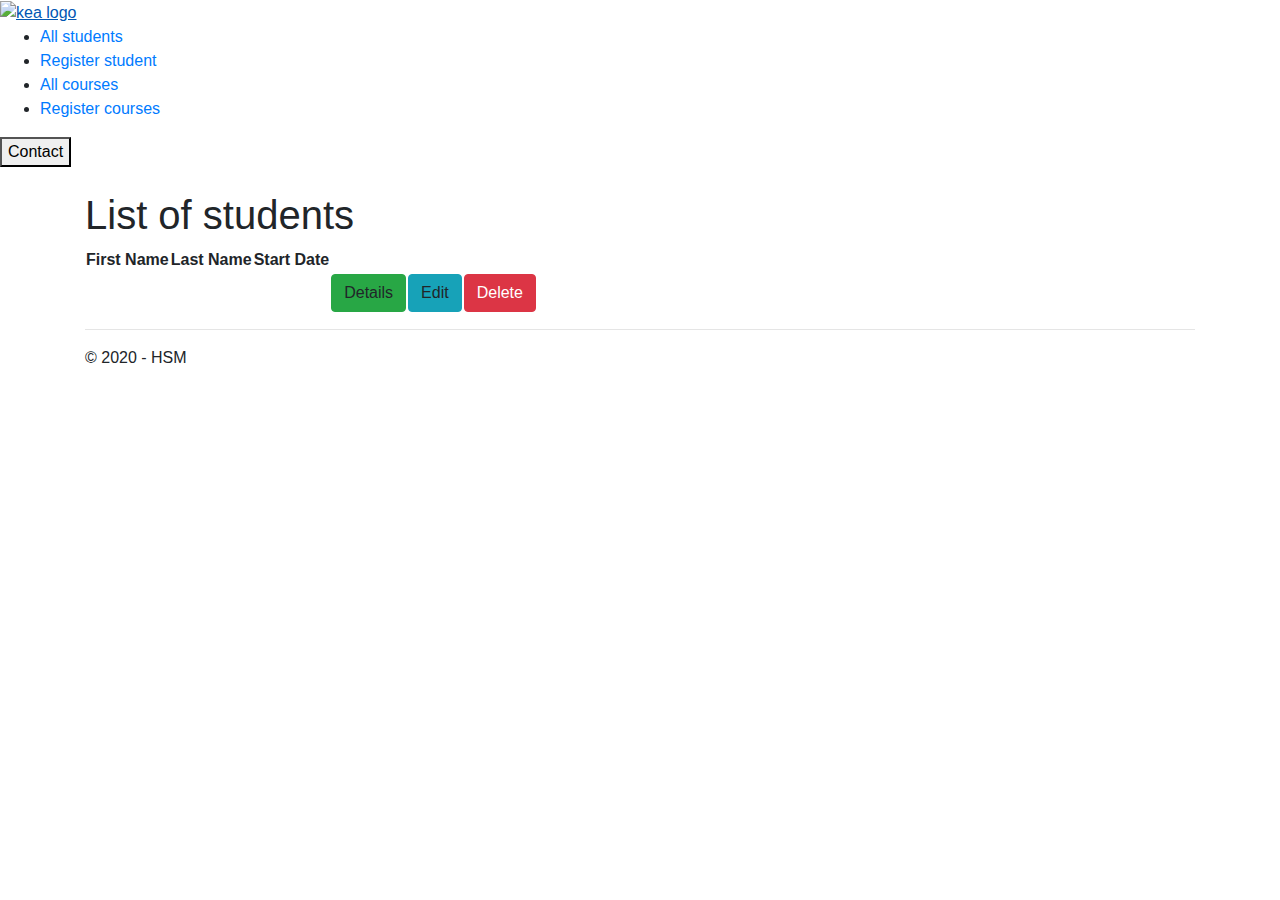
<file: student-administration-system1/src/main/resources/templates/index.html>
<!DOCTYPE html>
<html lang="en" xmlns:th="http://www.w3.org/1999/xhtml">
<head>
    <meta charset="UTF-8">
    <title>All students</title>
    <meta name="viewport" content="width=device-width, initial-scale=1">
    <link rel="stylesheet" href="https://maxcdn.bootstrapcdn.com/bootstrap/4.0.0/css/bootstrap.min.css" integrity="sha384-Gn5384xqQ1aoWXA+058RXPxPg6fy4IWvTNh0E263XmFcJlSAwiGgFAW/dAiS6JXm" crossorigin="anonymous">


    <link th:href="@{style.css}" rel="stylesheet"/>


</head>
<body>

<header class="head">

        <a href="/"><img class="logo" th:src="@{/img/stud-logo.png}" alt="kea logo"/></a>

        <nav>

            <ul class="nav_links">
                <li><a href="/">All students</a></li>
                <li><a href="/createstudent">Register student</a></li>
                <li><a href="/courses">All courses</a></li>
                <li><a href="/createcourse">Register courses</a></li>
            </ul>

        </nav>

        <a href="/contact"><button class="contact_button" >Contact</button></a>

</header>

<div class="container">

<main>
    <br/>
    <h1>List of students</h1>
    <table>
        <tr>
            <th>First Name</th>
            <th>Last Name</th>
            <th>Start Date</th>
        </tr>


            <tr th:each="student:${list}">

                <td th:text="${student.firstName}"></td>
                <td th:text="${student.lastName}"></td>
                <td th:text="${student.startDate}"></td>
                <td><a th:href="@{'/details' + ${student.cpr}}" class="btn btn-success">Details</a></td>
                <td><a th:href="@{'/editstudent' + ${student.cpr}}" class="btn btn-info">Edit</a></td>
                <!--<td><a th:href="@{'/delete/' + ${student.cpr}}" class="btn btn-danger">Delete</a></td>-->
                <td><a href="${pageContext.request.contextPath }" th:href=" @{'/delete/' + ${student.cpr}}" class="btn btn-danger" onclick="return confirm('Are you sure you want to delete this student?')">Delete</a></td>
            </tr>
    </table>
</main>

<footer>
    <hr/>
    <p>© 2020 - HSM</p>
</footer>

</div>

</body>
</html>
</file>
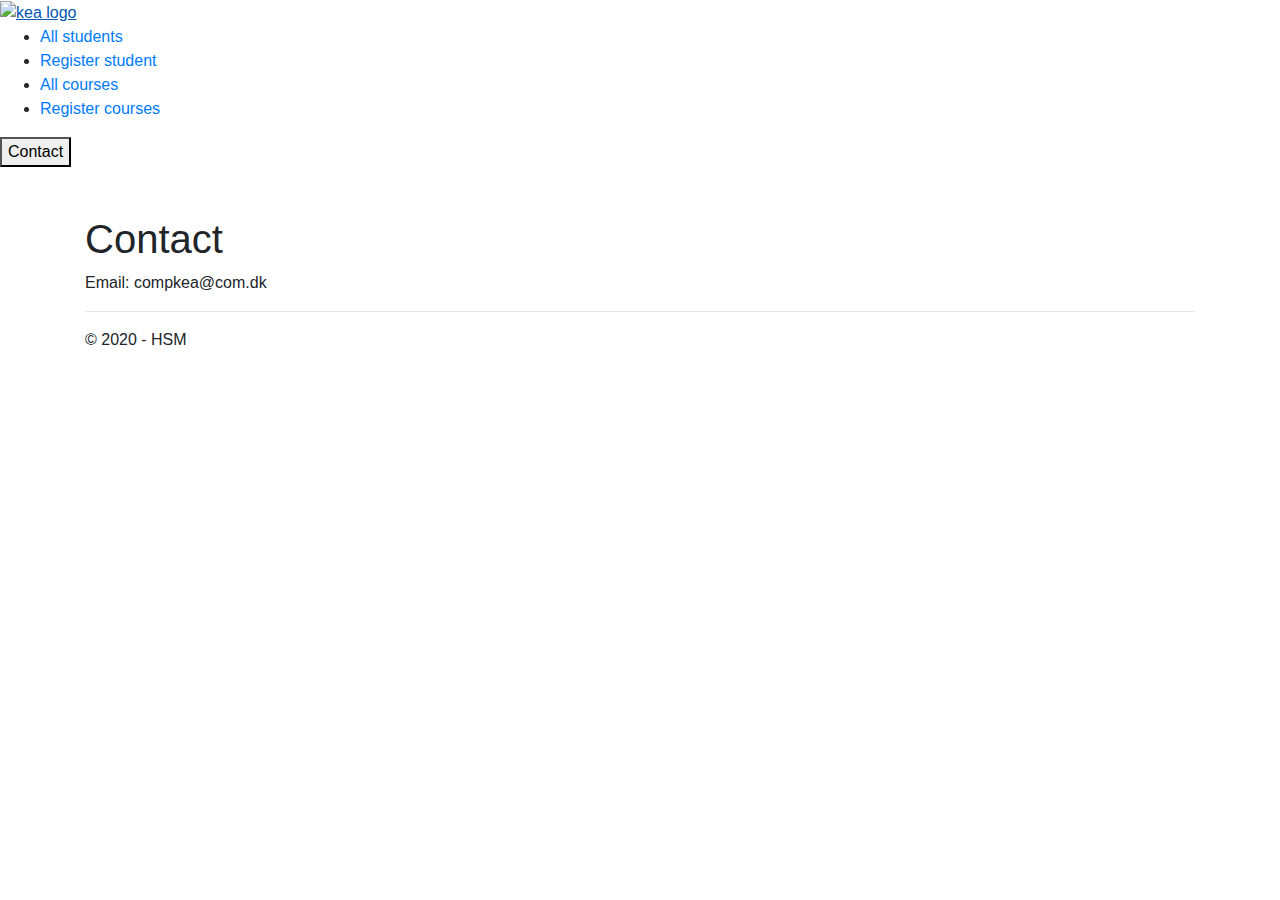
<file: student-administration-system1/src/main/resources/templates/contact.html>
<!DOCTYPE html>
<html lang="en" xmlns:th="http://www.thymeleaf.org">
<head>
    <meta charset="UTF-8">
    <title>contact</title>

    <meta name="viewport" content="width=device-width, initial-scale=1">

    <link th:href="@{style.css}" rel="stylesheet"/>
    <link rel="stylesheet" href="https://maxcdn.bootstrapcdn.com/bootstrap/4.0.0/css/bootstrap.min.css" integrity="sha384-Gn5384xqQ1aoWXA+058RXPxPg6fy4IWvTNh0E263XmFcJlSAwiGgFAW/dAiS6JXm" crossorigin="anonymous">


</head>
<body>

<header class="head">

    <a href="/"><img class="logo" th:src="@{/img/stud-logo.png}" alt="kea logo"/></a>

    <nav>

        <ul class="nav_links">
            <li><a href="/">All students</a></li>
            <li><a href="/createstudent">Register student</a></li>
            <li><a href="/courses">All courses</a></li>
            <li><a href="/createcourse">Register courses</a></li>
        </ul>

    </nav>

    <a href="/contact"><button class="contact_button" >Contact</button></a>

</header>

<div class="container">

<main>
    <br/>
    <br/>



        <h1>Contact</h1>
        <p>Email: compkea@com.dk</p>


        <footer>
            <hr/>
            <p>© 2020 - HSM</p>
        </footer>

</main>

</div>



</body>
</html>
</file>
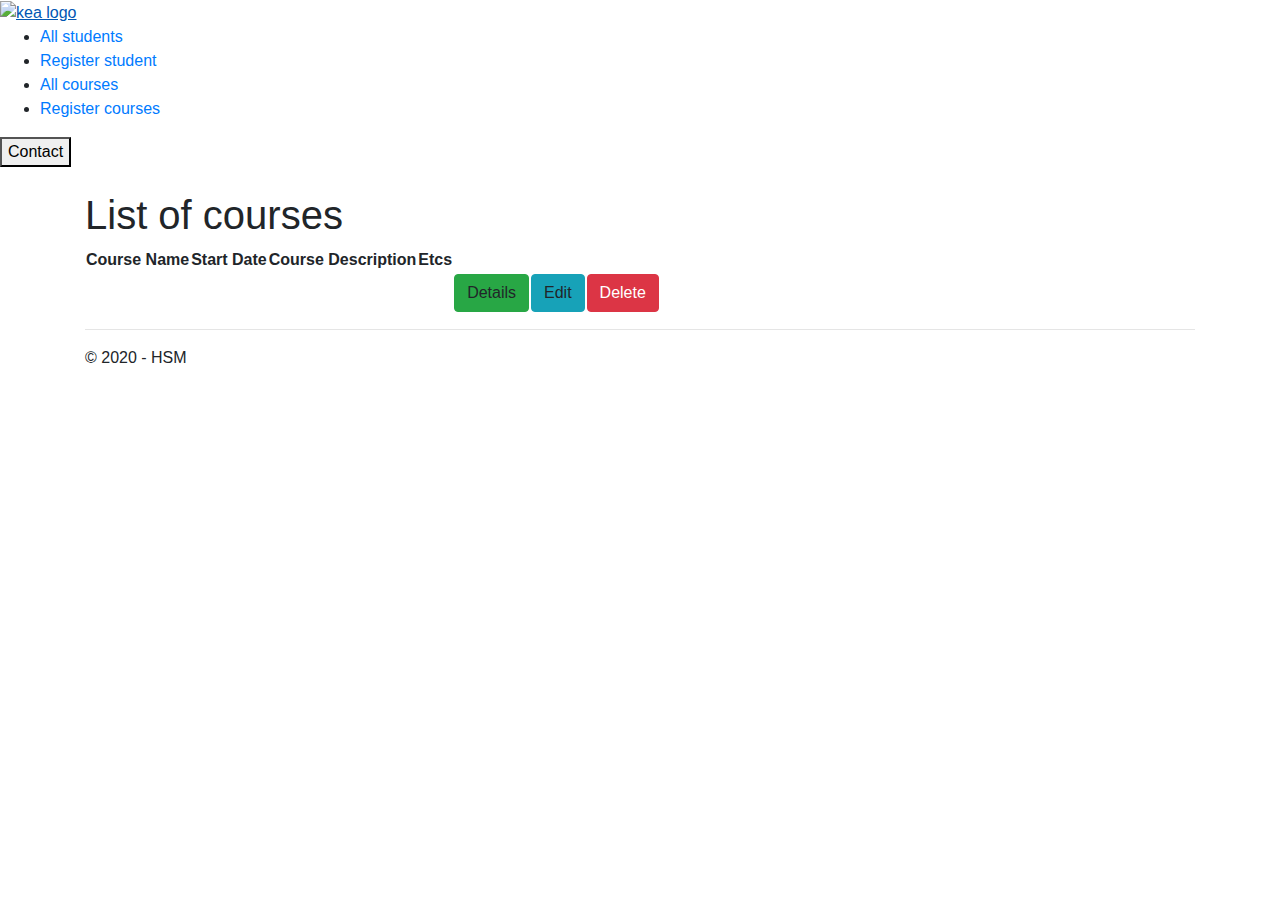
<file: student-administration-system1/src/main/resources/templates/Course/allcourses.html>
<!DOCTYPE html>
<html lang="en" xmlns:th="http://www.w3.org/1999/xhtml">
<head>
    <meta charset="UTF-8">
    <title>All Courses</title>
    <meta name="viewport" content="width=device-width, initial-scale=1">
    <link rel="stylesheet" href="https://maxcdn.bootstrapcdn.com/bootstrap/4.0.0/css/bootstrap.min.css" integrity="sha384-Gn5384xqQ1aoWXA+058RXPxPg6fy4IWvTNh0E263XmFcJlSAwiGgFAW/dAiS6JXm" crossorigin="anonymous">


    <link th:href="@{style.css}" rel="stylesheet"/>

</head>
<body>



<header class="head">

    <a href="/"><img class="logo" th:src="@{/img/stud-logo.png}" alt="kea logo"/></a>

    <nav>

        <ul class="nav_links">
            <li><a href="/">All students</a></li>
            <li><a href="/createstudent">Register student</a></li>
            <li><a href="/courses">All courses</a></li>
            <li><a href="/createcourse">Register courses</a></li>
        </ul>

    </nav>

    <a href="/contact"><button class="contact_button" >Contact</button></a>

</header>

<div class="container">

    <main>

        <br/>
        <h1>List of courses</h1>

        <table>
            <tr>
                <th>Course Name</th>
                <th>Start Date</th>
                <th>Course Description</th>
                <th>Etcs</th>

            </tr>
            <tr th:each="course:${list}">

                <td th:text="${course.courseName}"></td>
                <td th:text="${course.startDate}"></td>
                <td th:text="${course.courseDescription}"></td>
                <td th:text="${course.etcs}"></td>

                <td><a th:href="@{'/courseDetails' + ${course.courseID}}" class="btn btn-success">Details</a></td>
                <td><a th:href="@{'/editCourse' + ${course.courseID}}" class="btn btn-info">Edit</a></td>
                <td><a href="${pageContext.request.contextPath }" th:href=" @{'/deleteCourses' + ${course.courseID}}" class="btn btn-danger" onclick="return confirm('Are you sure you want to delete this course?')">Delete</a></td>

            </tr>
        </table>
    </main>
    <hr/>
    <footer>
        <p>© 2020 - HSM</p>
    </footer>
</div>
</file>
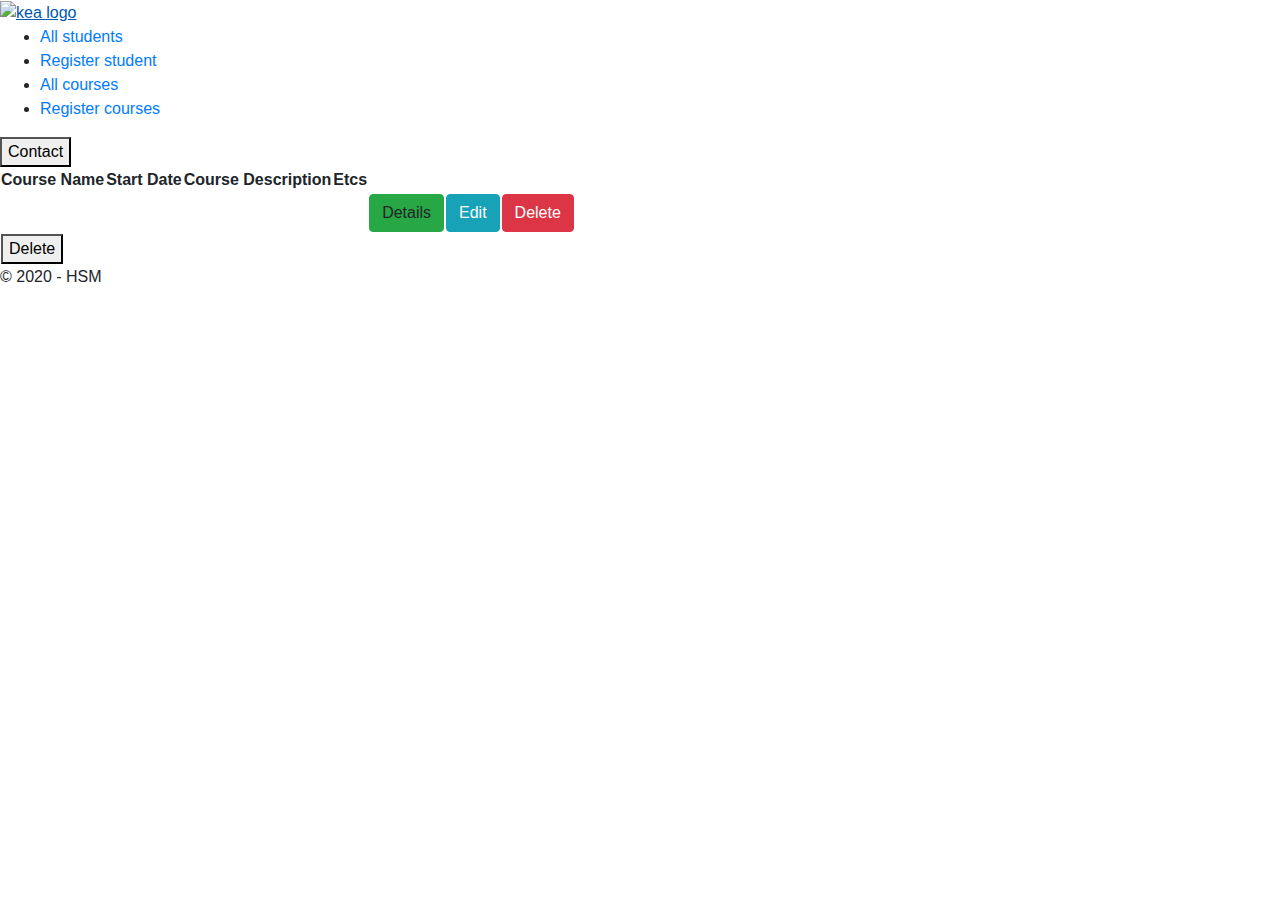
<file: student-administration-system1/src/main/resources/templates/Course/allstudents.html>
<!DOCTYPE html>
<html lang="en" xmlns:th="http://www.w3.org/1999/xhtml">
<head>
    <meta charset="UTF-8">
    <title>Title</title>
    <meta name="viewport" content="width=device-width, initial-scale=1">
    <link rel="stylesheet" href="https://maxcdn.bootstrapcdn.com/bootstrap/4.0.0/css/bootstrap.min.css" integrity="sha384-Gn5384xqQ1aoWXA+058RXPxPg6fy4IWvTNh0E263XmFcJlSAwiGgFAW/dAiS6JXm" crossorigin="anonymous">


    <link th:href="@{style.css}" rel="stylesheet"/>

</head>
<body>
    <header class="head">

        <a href="/"><img class="logo" th:src="@{/img/stud-logo.png}" alt="kea logo"/></a>
        <nav>
            <ul class="nav_links">
                <li><a href="/">All students</a></li>
                <li><a href="/createstudent">Register student</a></li>
                <li><a href="#">All courses</a></li>
                <li><a href="#">Register courses</a></li>
            </ul>
        </nav>

        <a href="/contact"><button class="contact_button" >Contact</button></a>


    </header>



    <main>
        <table>
            <tr>
                <th>Course Name</th>
                <th>Start Date</th>
                <th>Course Description</th>
                <th>Etcs</th>

            </tr>



            <tr th:each="course:${list}">

                <td th:text="${course.courseName}"></td>
                <td th:text="${course.startDate}"></td>
                <td th:text="${course.courseDescription}"></td>
                <td th:text="${course.etcs}"></td>

                <td><a th:href="@{'/details' + ${course.courseID}}" class="btn btn-success">Details</a></button></td>
                <td><a href="/editstudent" class="btn btn-info">Edit</a></td>
                <!--<td><a th:href="@{'/delete/' + ${student.cpr}}" class="btn btn-danger">Delete</a></td>-->
                <td><a href="${pageContext.request.contextPath }" th:href=" @{'/delete/' + ${student.cpr}}" class="btn btn-danger" onclick="return confirm('Are you sure you want to delete this student?')">Delete</a></td>


            <tr th:each="student : ${students}">
                <td><a th:href="@{/deleteCourse/{courseID}(courseID=${course.courseID})}"><button>Delete</button></a></td>
            </tr>
        </table>
    </main>

    <footer>
        <p>© 2020 - HSM</p>
    </footer>
</file>
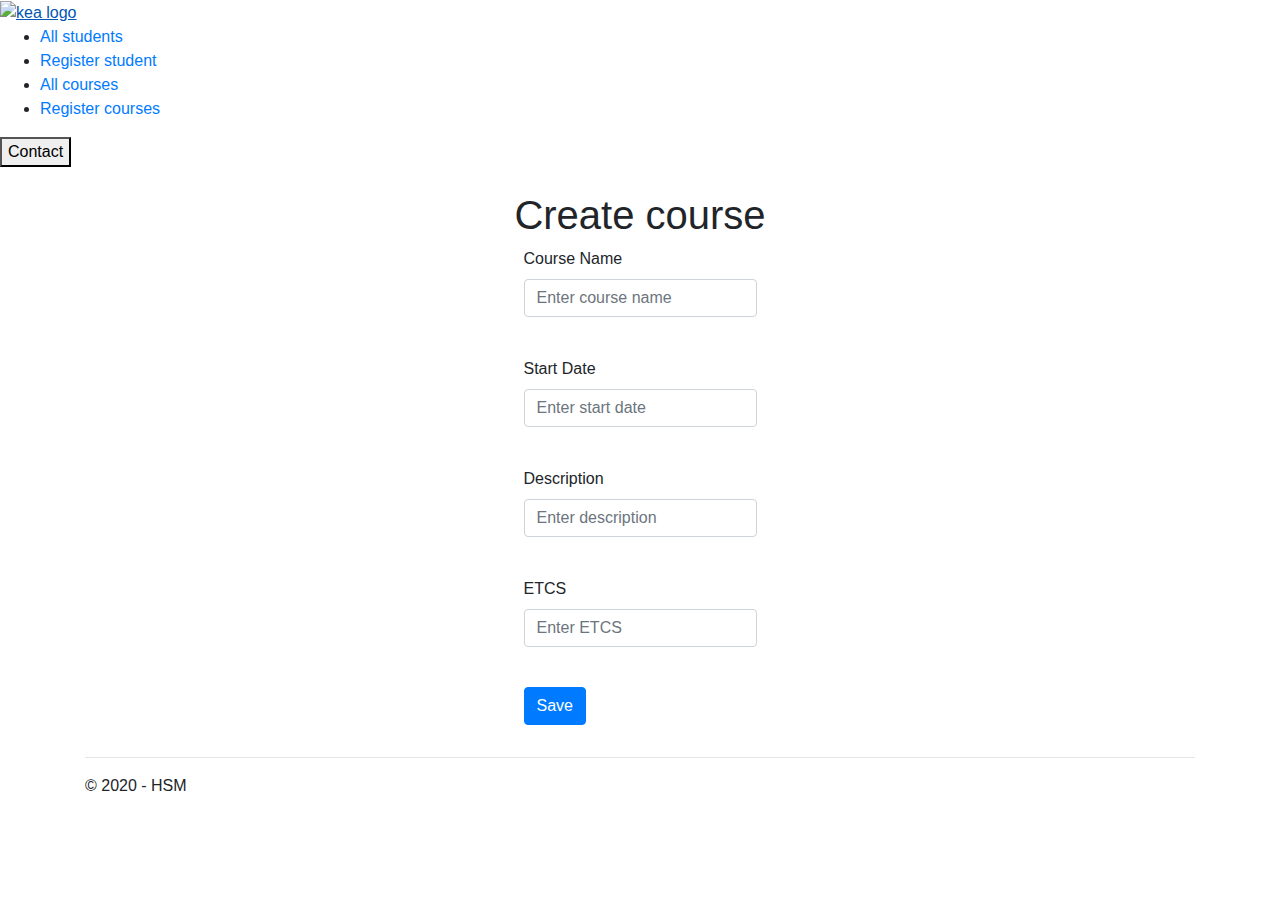
<file: student-administration-system1/src/main/resources/templates/Course/create.html>
<!DOCTYPE html>
<html lang="en" xmlns:th="http://www.w3.org/1999/xhtml">
<head>
    <meta charset="UTF-8">
    <title>Create student</title>
    <meta name="viewport" content="width=device-width, initial-scale=1">
    <link th:href="@{style.css}" rel="stylesheet"/>
    <link rel="stylesheet" href="https://maxcdn.bootstrapcdn.com/bootstrap/4.0.0/css/bootstrap.min.css" integrity="sha384-Gn5384xqQ1aoWXA+058RXPxPg6fy4IWvTNh0E263XmFcJlSAwiGgFAW/dAiS6JXm" crossorigin="anonymous">
</head>
<body>
<header class="head">

    <a href="/"><img class="logo" th:src="@{/img/stud-logo.png}" alt="kea logo"/></a>

    <nav>

        <ul class="nav_links">
            <li><a href="/">All students</a></li>
            <li><a href="/createstudent">Register student</a></li>
            <li><a href="/courses">All courses</a></li>
            <li><a href="/createcourse">Register courses</a></li>
        </ul>

    </nav>

    <a href="/contact"><button class="contact_button" >Contact</button></a>

</header>

<br/>
<div class="row justify-content-center"><h1>Create course</h1></div>

<div class="row justify-content-center">
    <form action="/courseCreated" method="post">

        <div class="form-group">
            <label for="name">Course Name</label><br/>
            <input type="text" name="courseName" id="name" placeholder="Enter course name" class="form-control" required><br/>
        </div>

        <div class="form-group">
            <label for="last">Start Date</label><br/>
            <input type="text" name="startDate" id="last" placeholder="Enter start date" class="form-control" required><br/>
        </div>

        <div class="form-group">
            <label for="start">Description</label><br/>
            <input type="text" name="courseDescription" id="start" placeholder="Enter description" class="form-control" required><br/>
        </div>

        <div class="form-group">
            <label for="id">ETCS</label><br/>
            <input type="number" name="etcs" id="id" placeholder="Enter ETCS" class="form-control" required><br/>
        </div>

        <div class="form-group">
            <button type="submit" class="btn btn-primary" name="save">Save</button>
        </div>
    </form>
</div>

<div class="container">
    <footer>
        <hr/>
        <p>© 2020 - HSM</p>
    </footer>
</div>

</body>
</html>
</file>
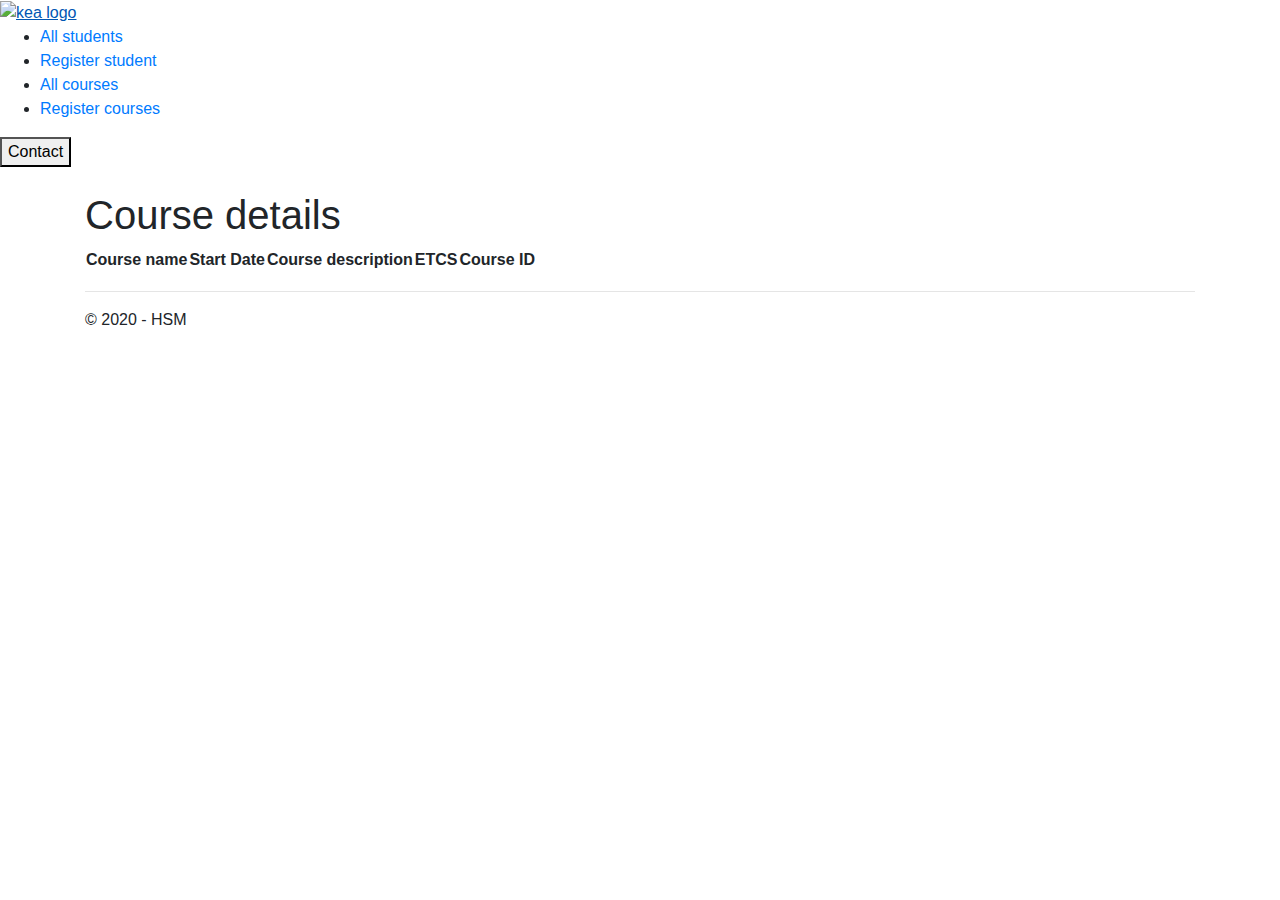
<file: student-administration-system1/src/main/resources/templates/Course/details.html>
<!DOCTYPE html>
<html lang="en" xmlns:th="http://www.w3.org/1999/xhtml">
<head>
    <meta charset="UTF-8">
    <title>Course details</title>
    <meta name="viewport" content="width=device-width, initial-scale=1">
    <link th:href="@{style.css}" rel="stylesheet"/>
    <link rel="stylesheet" href="https://maxcdn.bootstrapcdn.com/bootstrap/4.0.0/css/bootstrap.min.css" integrity="sha384-Gn5384xqQ1aoWXA+058RXPxPg6fy4IWvTNh0E263XmFcJlSAwiGgFAW/dAiS6JXm" crossorigin="anonymous"

</head>
<body>

<header class="head">

    <a href="/"><img class="logo" th:src="@{/img/stud-logo.png}" alt="kea logo"/></a>

    <nav>

        <ul class="nav_links">
            <li><a href="/">All students</a></li>
            <li><a href="/createstudent">Register student</a></li>
            <li><a href="/courses">All courses</a></li>
            <li><a href="/createcourse">Register courses</a></li>
        </ul>

    </nav>

    <a href="/contact"><button class="contact_button" >Contact</button></a>

</header>

<div class="container">
    <br/>
    <h1>Course details</h1>

    <table>
        <tr>
            <th>Course name</th>
            <th>Start Date</th>
            <th>Course description</th>
            <th>ETCS</th>
            <th>Course ID</th>
        </tr>
        <tr>
            <td th:text="${courseName}"></td>
            <td th:text="${startDate}"></td>
            <td th:text="${description}"></td>
            <td th:text="${etcs}"></td>
            <td th:text="${id}"></td>

        </tr>
    </table>

    <footer>
        <hr/>
        <p>© 2020 - HSM</p>
    </footer>

</div>



</body>
</html>
</file>
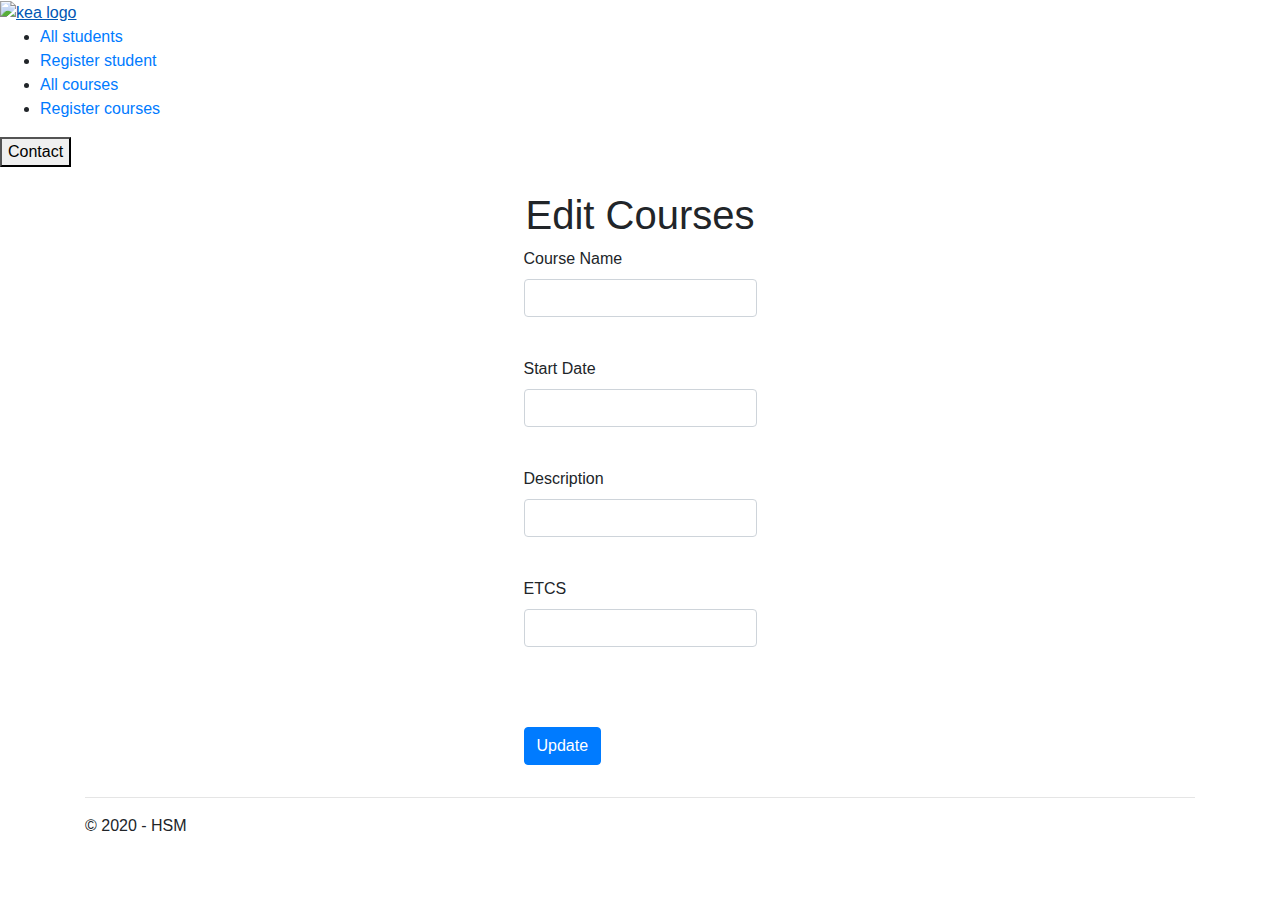
<file: student-administration-system1/src/main/resources/templates/Course/edit.html>
<!DOCTYPE html>
<html lang="en" xmlns:th="http://www.w3.org/1999/xhtml">
<head>
    <meta charset="UTF-8">
    <title>Edit courses</title>

    <meta name="viewport" content="width=device-width, initial-scale=1">
    <link th:href="@{style.css}" rel="stylesheet"/>
    <link rel="stylesheet" href="https://maxcdn.bootstrapcdn.com/bootstrap/4.0.0/css/bootstrap.min.css"
          integrity="sha384-Gn5384xqQ1aoWXA+058RXPxPg6fy4IWvTNh0E263XmFcJlSAwiGgFAW/dAiS6JXm" crossorigin="anonymous"
</head>
<body>

<header class="head">

    <a href="/"><img class="logo" th:src="@{/img/stud-logo.png}" alt="kea logo"/></a>

    <nav>

        <ul class="nav_links">
            <li><a href="/">All students</a></li>
            <li><a href="/createstudent">Register student</a></li>
            <li><a href="/courses">All courses</a></li>
            <li><a href="/createcourse">Register courses</a></li>
        </ul>

    </nav>

    <a href="/contact"><button class="contact_button" >Contact</button></a>

</header>
<br/>
<div class="row justify-content-center"><h1>Edit Courses</h1></div>


<div class="row justify-content-center">
    <form action="/courseEdited" method="post">


        <div class="form-group">
            <label for="name">Course Name</label><br/>
            <input type="text" name="courseName" id="name" th:value="${courseName}"  class="form-control" required><br/>
        </div>

        <div class="form-group">
            <label for="last">Start Date</label><br/>
            <input type="text" name="startDate" id="last" th:value="${startDate}"  class="form-control" required><br/>
        </div>

        <div class="form-group">
            <label for="start">Description</label><br/>
            <input type="text" name="courseDescription" id="start" th:value="${description}"  class="form-control" required><br/>
        </div>

        <div class="form-group">
            <label for="id">ETCS</label><br/>
            <input type="number" name="etcs" id="id" th:value="${etcs}" class="form-control" required><br/>
        </div>

        <div class="form-group">
            <input type="hidden" name="courseID" th:value="${courseID}"  class="form-control" required><br/>
        </div>

        <div class="form-group">
            <button type="submit" class="btn btn-primary" name="save">Update</button>
        </div>

    </form>

</div>

<div class="container">
    <footer>
        <hr/>
        <p>© 2020 - HSM</p>
    </footer>
</div>


</body>
</html>
</file>
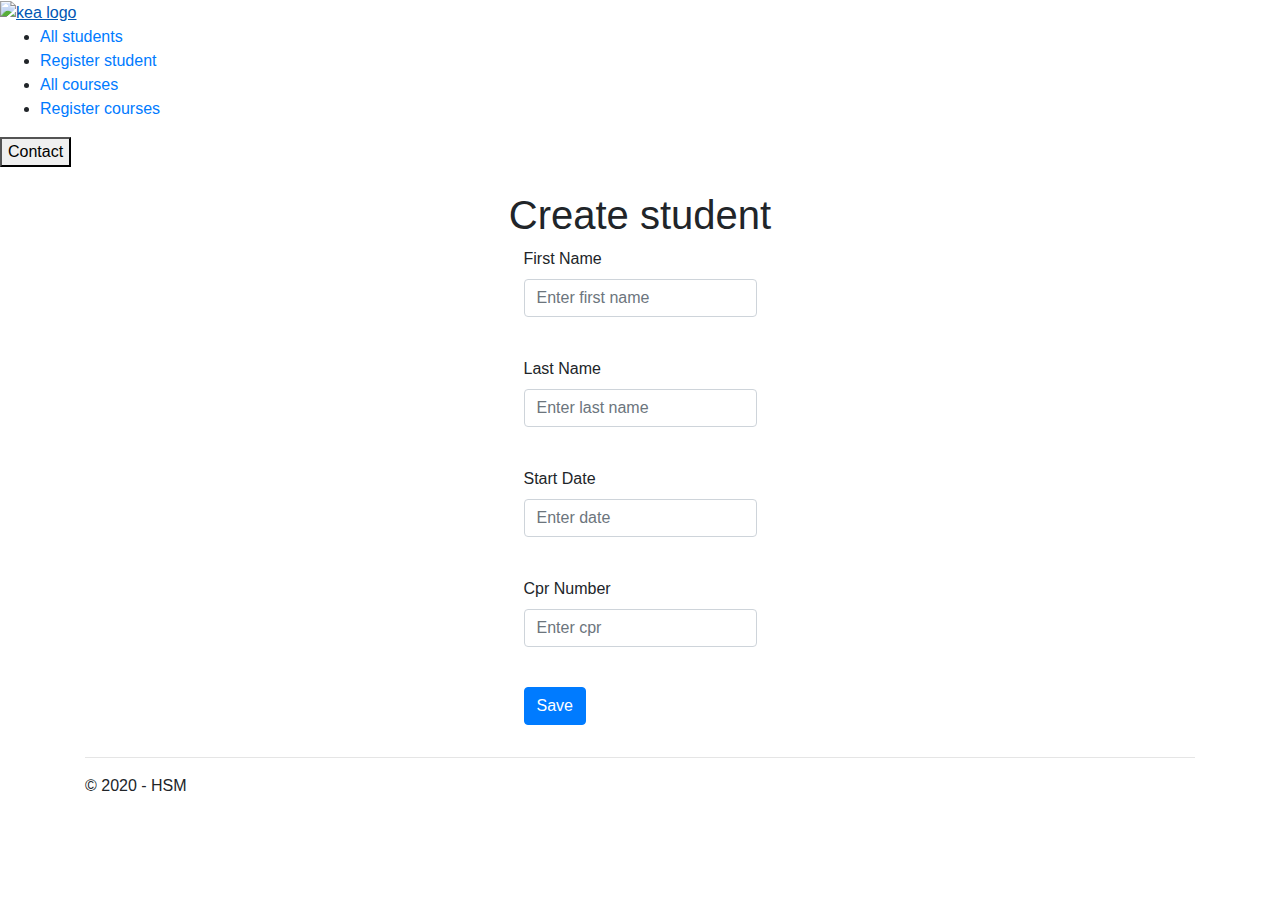
<file: student-administration-system1/src/main/resources/templates/Student/create.html>
<!DOCTYPE html>
<html lang="en" xmlns:th="http://www.w3.org/1999/xhtml">
<head>
    <meta charset="UTF-8">
    <title>Create student</title>
    <meta name="viewport" content="width=device-width, initial-scale=1">
    <link th:href="@{style.css}" rel="stylesheet"/>
    <link rel="stylesheet" href="https://maxcdn.bootstrapcdn.com/bootstrap/4.0.0/css/bootstrap.min.css" integrity="sha384-Gn5384xqQ1aoWXA+058RXPxPg6fy4IWvTNh0E263XmFcJlSAwiGgFAW/dAiS6JXm" crossorigin="anonymous">
</head>
<body>
<header class="head">

    <a href="/"><img class="logo" th:src="@{/img/stud-logo.png}" alt="kea logo"/></a>

    <nav>

        <ul class="nav_links">
            <li><a href="/">All students</a></li>
            <li><a href="/createstudent">Register student</a></li>
            <li><a href="/courses">All courses</a></li>
            <li><a href="/createcourse">Register courses</a></li>
        </ul>

    </nav>

    <a href="/contact"><button class="contact_button" >Contact</button></a>

</header>

<br/>
<div class="row justify-content-center"><h1>Create student</h1></div>

<div class="row justify-content-center">
    <form action="/created" method="post">

        <div class="form-group">
        <label for="name">First Name</label><br/>
        <input type="text" name="firstName" id="name" placeholder="Enter first name" class="form-control" required><br/>
        </div>

        <div class="form-group">
        <label for="last">Last Name</label><br/>
        <input type="text" name="lastName" id="last" placeholder="Enter last name" class="form-control" required><br/>
        </div>

            <div class="form-group">
        <label for="start">Start Date</label><br/>
        <input type="text" name="startDate" id="start" placeholder="Enter date" class="form-control" required><br/>
            </div>

                <div class="form-group">
        <label for="cpr">Cpr Number</label><br/>
        <input type="number" name="cpr" id="cpr" placeholder="Enter cpr" class="form-control" required><br/>
                </div>

        <div class="form-group">
        <button type="submit" class="btn btn-primary" name="save">Save</button>
        </div>
</form>
</div>

<div class="container">
    <footer>
        <hr/>
        <p>© 2020 - HSM</p>
    </footer>
</div>

</body>
</html>
</file>
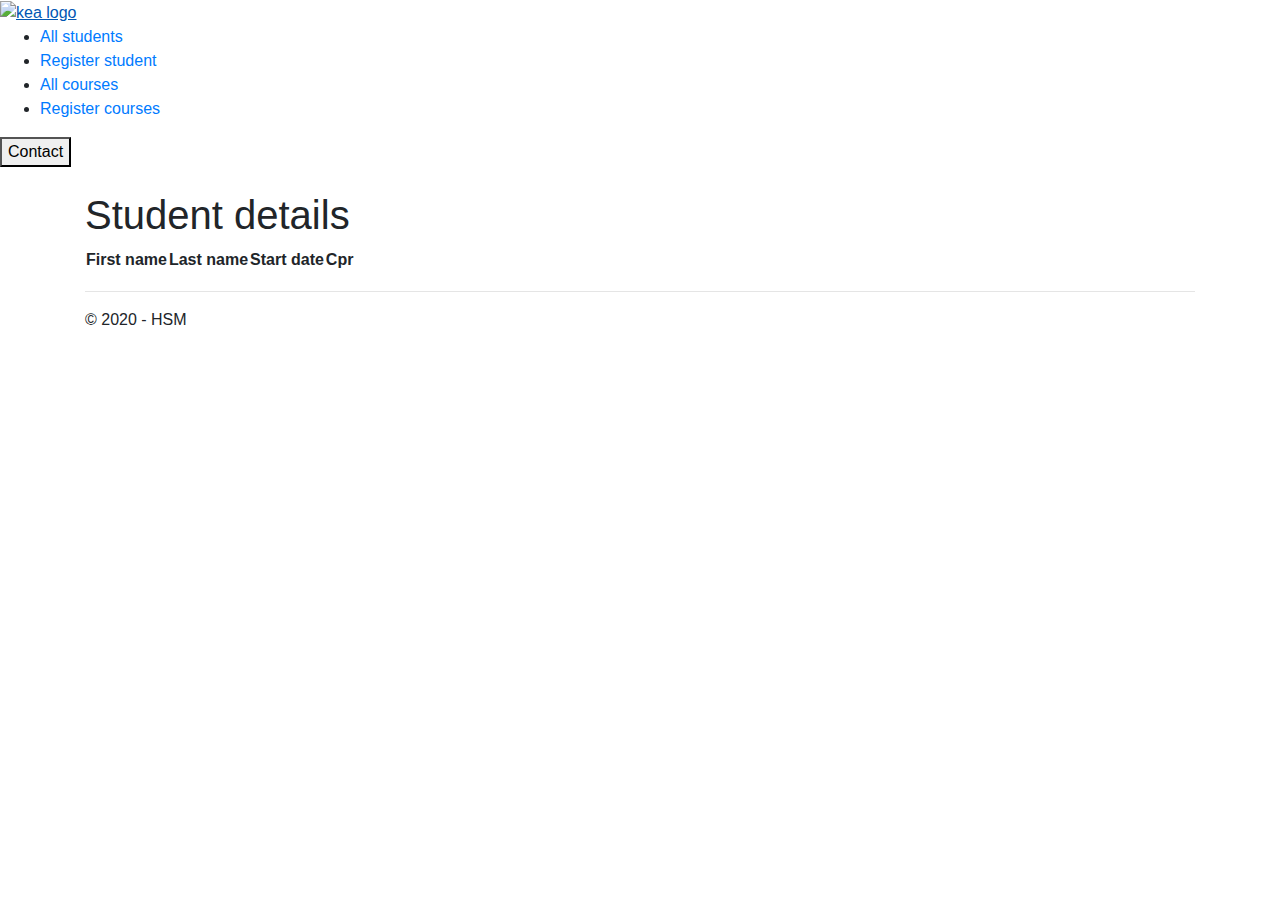
<file: student-administration-system1/src/main/resources/templates/Student/details.html>
<!DOCTYPE html>
<html lang="en" xmlns:th="http://www.w3.org/1999/xhtml">
<head>
    <meta charset="UTF-8">
    <title>Details</title>
    <meta name="viewport" content="width=device-width, initial-scale=1">
    <link th:href="@{style.css}" rel="stylesheet"/>
    <link rel="stylesheet" href="https://maxcdn.bootstrapcdn.com/bootstrap/4.0.0/css/bootstrap.min.css" integrity="sha384-Gn5384xqQ1aoWXA+058RXPxPg6fy4IWvTNh0E263XmFcJlSAwiGgFAW/dAiS6JXm" crossorigin="anonymous"

</head>
<body>

<header class="head">

    <a href="/"><img class="logo" th:src="@{/img/stud-logo.png}" alt="kea logo"/></a>

    <nav>

        <ul class="nav_links">
            <li><a href="/">All students</a></li>
            <li><a href="/createstudent">Register student</a></li>
            <li><a href="/courses">All courses</a></li>
            <li><a href="/createcourse">Register courses</a></li>
        </ul>

    </nav>

    <a href="/contact"><button class="contact_button" >Contact</button></a>

</header>

<div class="container">
    <br/>
    <h1>Student details</h1>

    <table>
        <tr>
            <th>First name</th>
            <th>Last name</th>
            <th>Start date</th>
            <th>Cpr</th>
        </tr>
        <tr>
            <td th:text="${firstName}"></td>
            <td th:text="${lastName}"></td>
            <td th:text="${startDate}"></td>
            <td th:text="${cpr}"></td>

        </tr>
    </table>

    <footer>
        <hr/>
        <p>© 2020 - HSM</p>
    </footer>

</div>



</body>
</html>
</file>
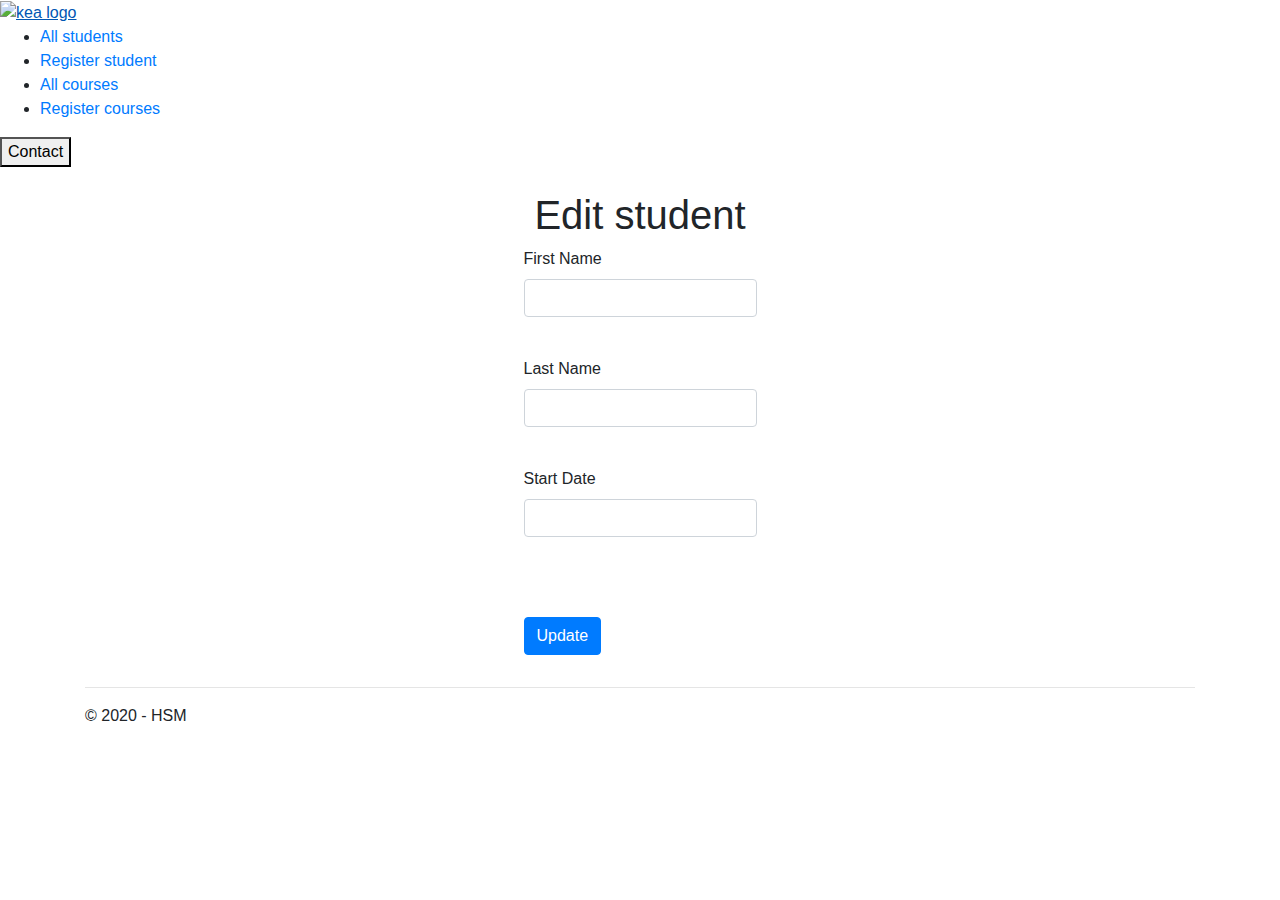
<file: student-administration-system1/src/main/resources/templates/Student/edit.html>
<!DOCTYPE html>
<html lang="en" xmlns:th="http://www.w3.org/1999/xhtml">
<head>
    <meta charset="UTF-8">
    <title>Edit</title>

    <meta name="viewport" content="width=device-width, initial-scale=1">
    <link th:href="@{style.css}" rel="stylesheet"/>
    <link rel="stylesheet" href="https://maxcdn.bootstrapcdn.com/bootstrap/4.0.0/css/bootstrap.min.css"
          integrity="sha384-Gn5384xqQ1aoWXA+058RXPxPg6fy4IWvTNh0E263XmFcJlSAwiGgFAW/dAiS6JXm" crossorigin="anonymous"
</head>
<body>

<header class="head">

    <a href="/"><img class="logo" th:src="@{/img/stud-logo.png}" alt="kea logo"/></a>

    <nav>

        <ul class="nav_links">
            <li><a href="/">All students</a></li>
            <li><a href="/createstudent">Register student</a></li>
            <li><a href="/courses">All courses</a></li>
            <li><a href="/createcourse">Register courses</a></li>
        </ul>

    </nav>

    <a href="/contact"><button class="contact_button" >Contact</button></a>

</header>

<br/>
<div class="row justify-content-center"><h1>Edit student</h1></div>


<div class="row justify-content-center">
    <form action="/edited" method="post">



        <div class="form-group">
            <label for="name">First Name</label><br/>
            <input type="text" name="firstName" id="name" th:value="${firstName}" class="form-control" required><br/>
        </div>

        <div class="form-group">
            <label for="last">Last Name</label><br/>
            <input type="text" name="lastName" id="last" th:value="${lastName}" class="form-control" required><br/>
        </div>

        <div class="form-group">
            <label for="start">Start Date</label><br/>
            <input type="text" name="startDate" id="start" th:value="${startDate}" class="form-control" required><br/>
        </div>

        <div class="form-group">
            <input type="hidden" name="cpr" id="cpr" th:value="${cpr}" class="form-control" required><br/>
        </div>

        <div class="form-group">
            <button type="submit" class="btn btn-primary" name="submit">Update</button>
        </div>
    </form>

</div>

<div class="container">
    <footer>
        <hr/>
        <p>© 2020 - HSM</p>
    </footer>
</div>


</body>
</html>
</file>
